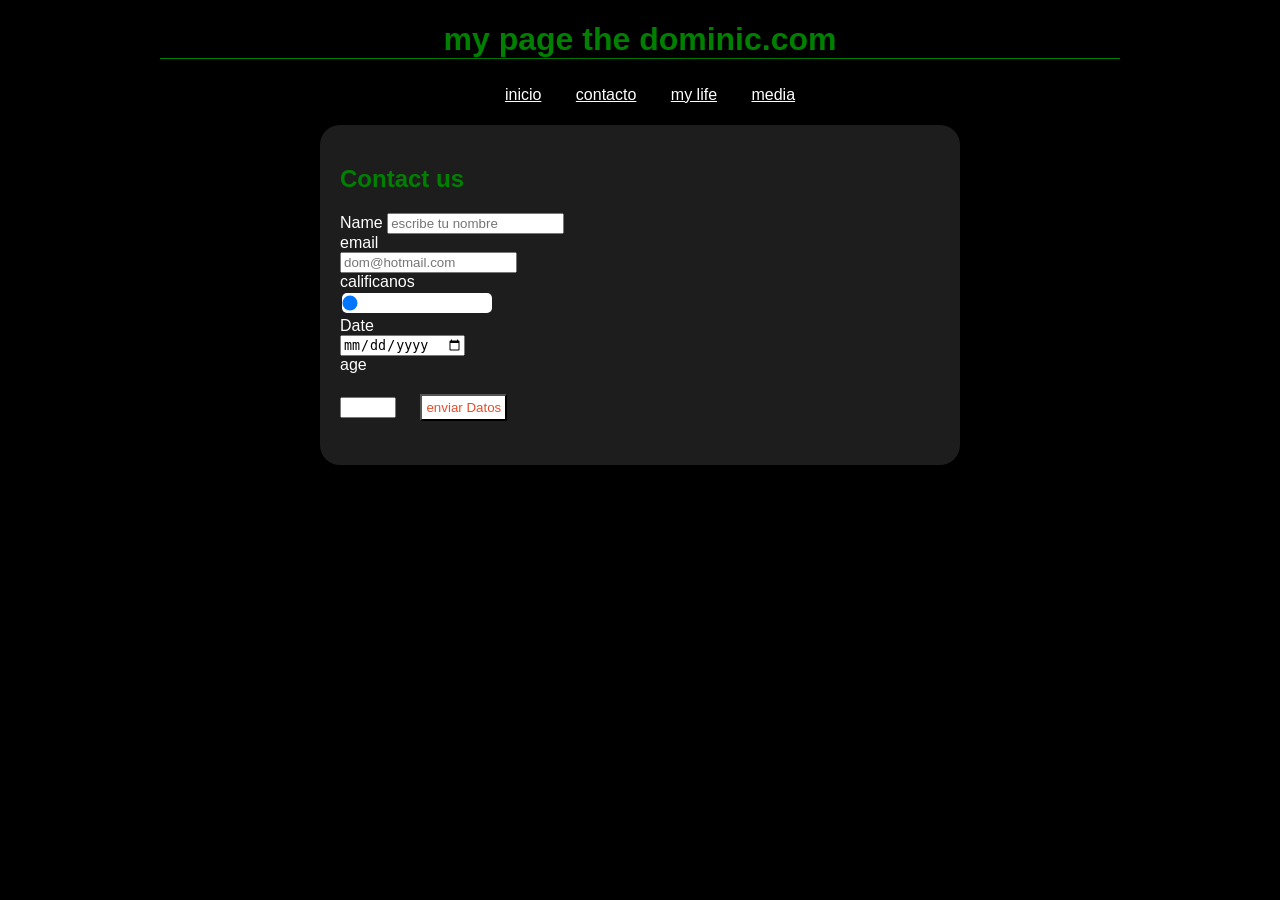
<file: html5/contacto2.html>
<!DOCTYPE html>
<html lang="es">  <!-- lenguaje -->
	
	<head>
		<meta charset='utf=8'>
		<link rel="stylesheet" href="stylesheet2.css">
		<script src="http://code.jquery.com/jquery-1.7.1.min.js"></script>
		<script src='scriptPrincipal2.js'></script>
	</head>
	<body> <!--cuerpo-->
		<div id='contenido'> <!--como capsula donde se lleva -->
			<header>    <!--indica el encabesado de la pagian -->
				<hgroup>  <!-- ETIQUETA PARA VARIOS ENVABESADOS -->
					<h1>my page the dominic.com</h1>
				</hgroup>    	
						<nav>   <!--etiqueta para botonera de navegacion -->
							<ul>  <!--etiqueta para lista -->
							<li><a href='index2.html'>inicio</a></li>   <!--etiqueta para lista -->
								<li><a href='contacto2.html'>contacto</a></li>
								<li><a href='index.html'>my life<a/></li>
								<li><a href='media.html'>media</a></li>
								
							</ul>
						</nav>
			 </header>
			 <section>
				<div id='textopr'>
					<hgroup>
						<h1>Contact us</h1>
					</hgroup>
					<form>   <!-- etiqueta para formulario-->
						<label form='nombre'>Name</
						label>
						<input type='text' id='nombre' placeholder= 'escribe tu nombre' required>  <!-- placeholder etiqueta  en caja text-->
						<label form='correo'>email</label>
						<input type='email' id='correo' placeholder= 'dom@hotmail.com' required>
						<label form='calificacion'>calificanos</label>
						<input type='range' id='calificacion' min= '0' max= '10' value='0'>
						<label form='fecha'>Date</label>
						<input type='date' id='fecha'>
						<label form='edad'>age</label>
						<input type='number' id='edada' min= '0' max= '100'>
						<input type= 'submit' value='enviar Datos' id='btnsubmit'>
					</form>
				</div>
			 </section>
		</div>
			<footer>
				<canvas id='miCanvas'>    <!--hoja de estilo -->
				</canvas>
			</footer>
	</body>
</html>
</file>
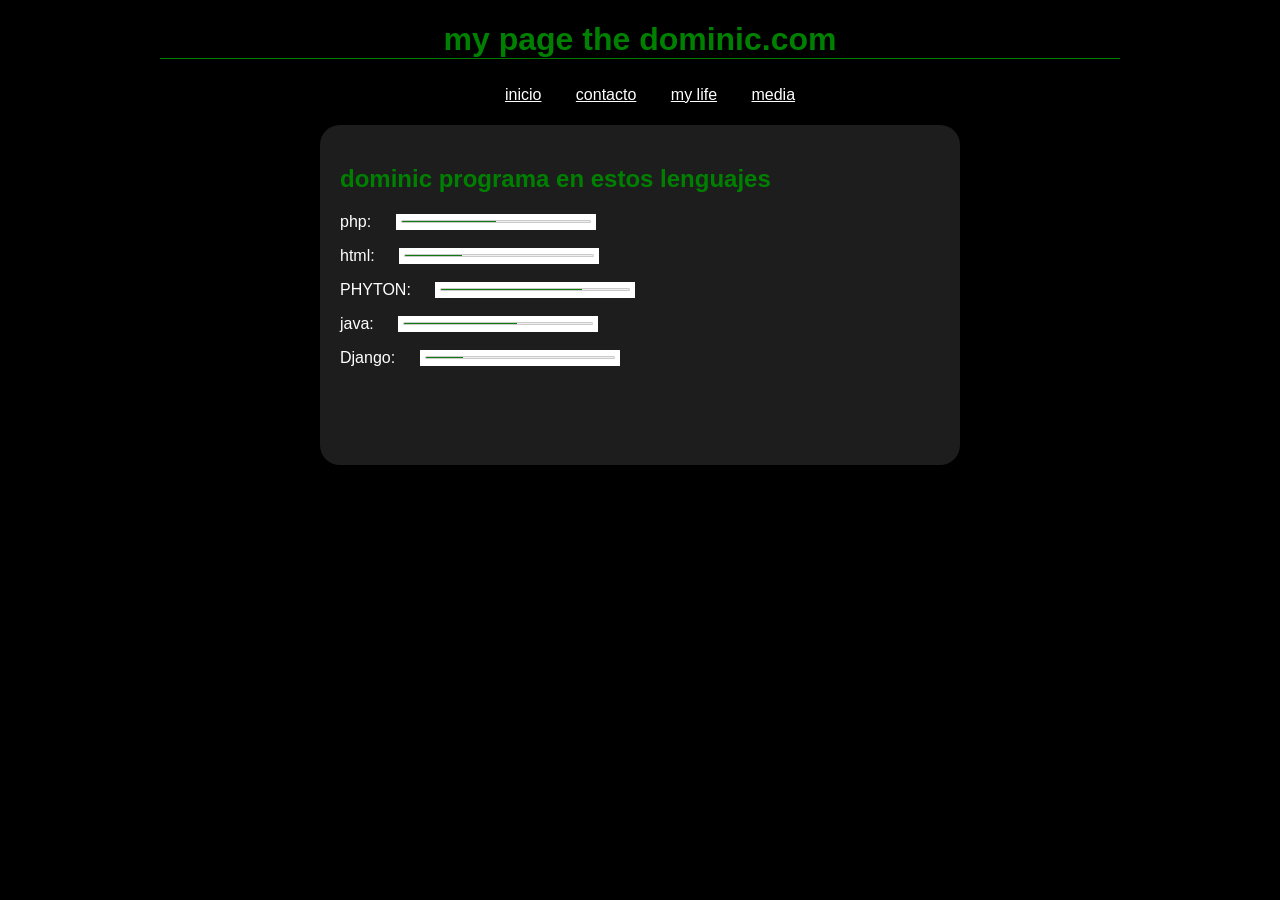
<file: html5/index2.html>
<!DOCTYPE html>
<html lang="es">  <!-- lenguaje -->
	
	<head>
		<meta charset='utf=8'>
		<link rel="stylesheet" href="stylesheet2.css">
		<script src="http://code.jquery.com/jquery-1.7.1.min.js"></script>
		<script src='scriptPrincipal2.js'></script>
	</head>
	<body> <!--cuerpo-->
		<div id='contenido'> <!--como capsula donde se lleva -->
			<header>    <!--indica el encabesado de la pagian -->
				<hgroup>  <!-- ETIQUETA PARA VARIOS ENVABESADOS -->
					<h1>my page the dominic.com</h1>
				</hgroup>    	
						<nav>   <!--etiqueta para botonera de navegacion -->
							<ul>  <!--etiqueta para lista -->
								<li><a href='index2.html'>inicio</a></li>   <!--etiqueta para lista -->
								<li><a href='contacto2.html'>contacto</a></li>
								<li><a href='index.html'>my life<a/></li>
								<li><a href='media.html'>media</a></li>
								
							</ul>
						</nav>
			 </header>
			 <section>
				<div id='textopr'>
					<hgroup>
						<h1>dominic programa en estos lenguajes </h1>
					</hgroup>
					<p>php: <meter min='0' max='100' value='50'>50%</meter></p><!-- meter etiqueta para hacer mediciones -->
					<p>html: <meter min='0' max='100' value='30'>30%</meter></p>
					<p>PHYTON: <meter min='0' max='100' value='75'>75%</meter></p>
					<p>java: <meter min='0' max='100' value='60'>60%</meter></p>
					<p>Django: <meter min='0' max='100' value='20'>20%</meter></p>
				</div>
			 </section>
		</div>
			<footer>
				<canvas id='miCanvas'>    <!--hoja de estilo -->
				</canvas>
			</footer>
	</body>
</html>
</file>
<file: html5/stylesheet2.css>
body  
{
	background-color:black;
	font-family:"Helvetica",Arial;
}
#contenido
{
	width:960px;
	margin:0 auto;
	text-align:center;
}
h1
{
	color:green;
	font-family: 'Russo One', sans-serif;
}
header hgroup h1
{
	border-bottom:solid;
	padding-bottom;10px;
	border-width:1px;
	border-color:1d1d1d;
	text-shadow:0px 0px 30px rgba(0,0,0,0.5);
}

nav  ul li
{
	display:inline-block;
	margin-right:20px;
	color:#1d1d1d;
	cursor: pointer;
	padding:5px;
	
	transition:all 0.5s liner;
	-webkit-transition:all 0.5s liner;
	-moz-transition:all 0.5s liner;
	-o-transition:all 0.5s liner;
}

nav ul li:hover
{
	background-color:#1d1d1d;
	color:#e44e2d;
	border-radius:5px;
	
}
#textopr
{
	width:600px;
	height:300px;
	background-color:#1d1d1d;
	color:white;
	margin:0 auto;
	text-align:left;
	border-radius:20px;
	padding:20px;
	box-shadow:0px 0px 20px rgba(0,0,0,5);
}

a
{
	color:white;
}

#miCanvas
{
	position:absolute;
	bottom:0px;
	left:0px;
	
}

meter
{
	background-color:#FFF;
	padding:5px;
	color:#e44e2d;
	margin-left:20px;
	width:200px;
}

label
{
	display: block;  //para dar espacio//
}

#btnsubmit
{
	border:non;
	background-color:#FFF;
	color:#e44e2d;
	padding: 4px;
	margin: 20px;
	cursor: pointer;
}

#calificacion
{
	width:150px;
	-webkit-appearance:none;
	background-color:#FFF;
	height: 20px;
	border-radius:5px;
	cursor: pointer;
	
}

#mediaC
{
	box-sizing:border-box;
}
.particion
{
	display: inline-block;
	width:45%;
}
#mediaC audio
{
	width:200px;
}
#mediaC video
{
	height:180px;
}
</file>
